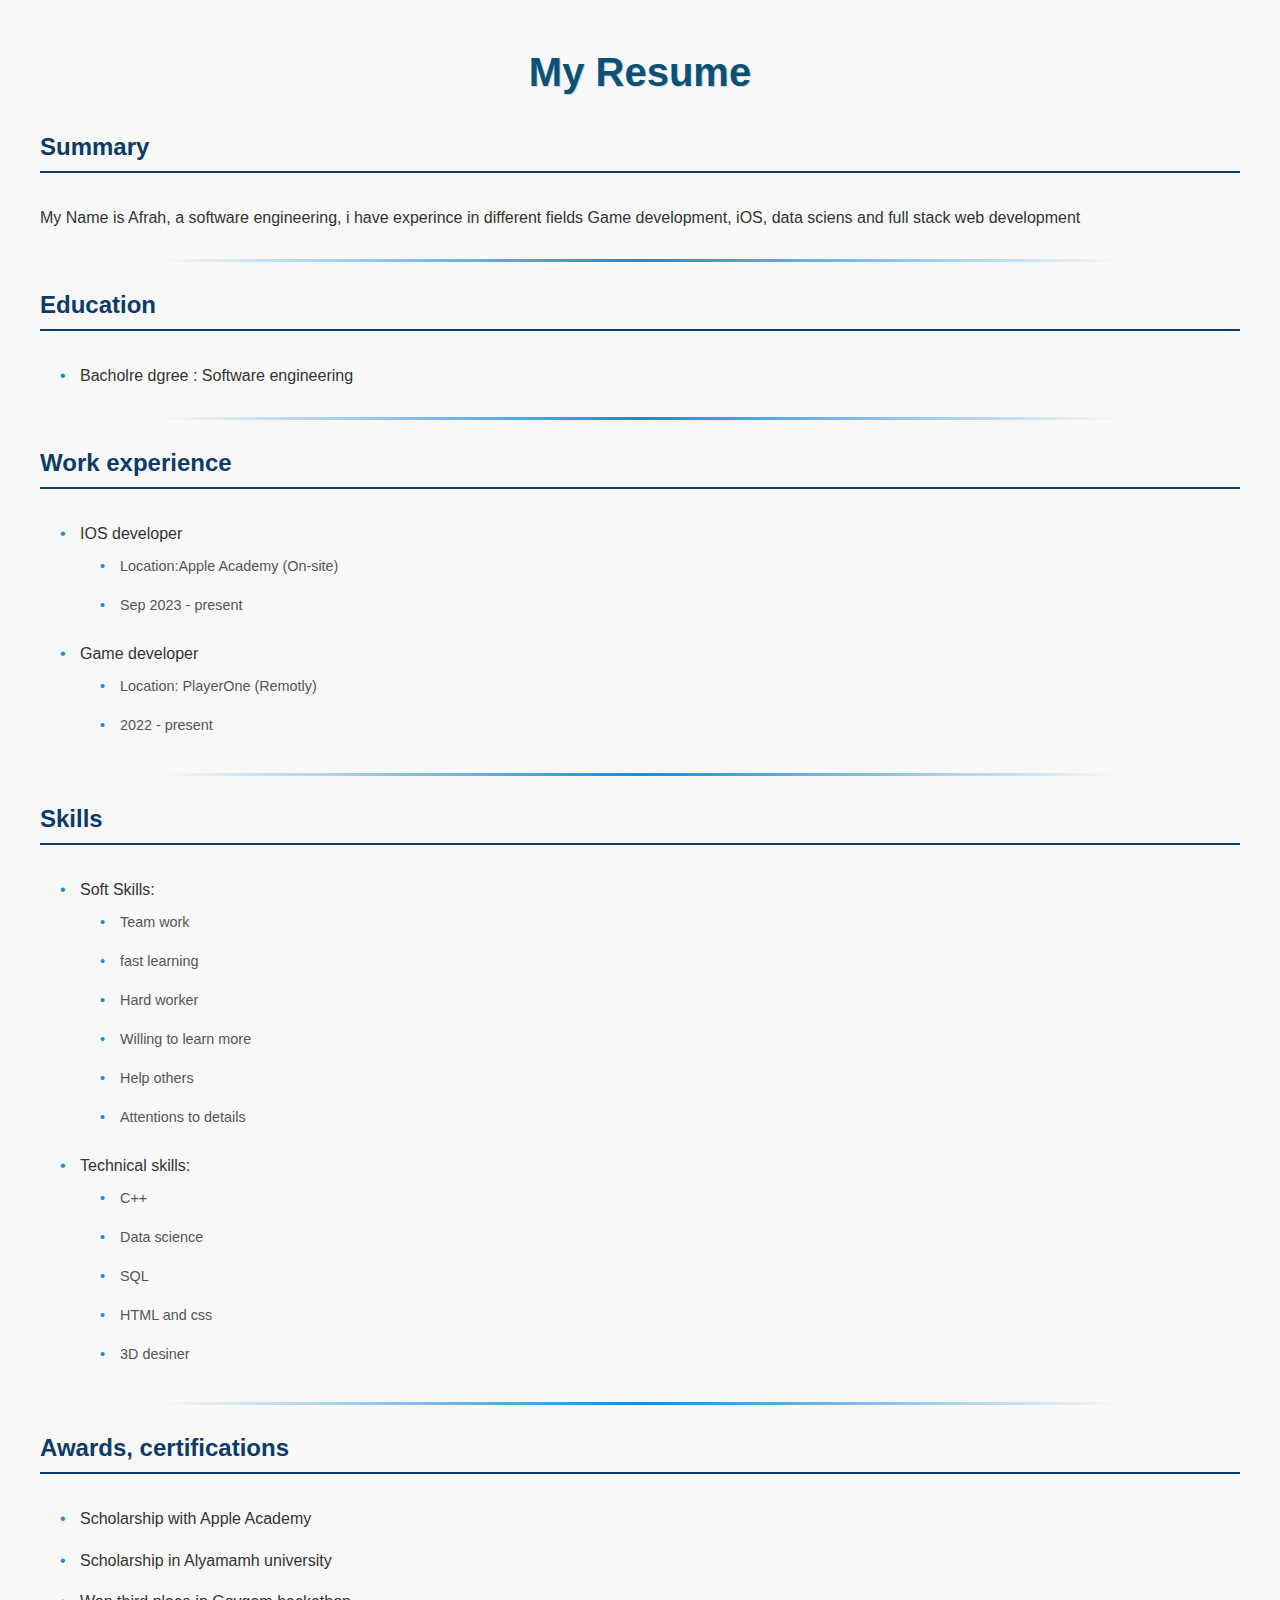
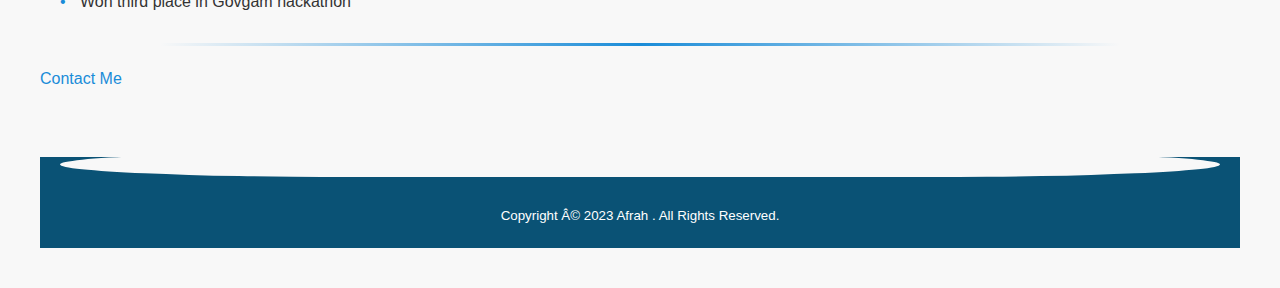
<file: index.html>
<!DOCTYPE html>
<html lang=“en”> 
    <meta charset=“UTF-8”>
    <title>My Resume</title>
    <link rel="stylesheet" type="text/css" href="style.css">

<head>
    
</head>
<body>
<h1>My Resume</h1>

<h2>Summary</h2>
<p>My Name is Afrah, a software engineering, i have experince in different fields Game development, iOS, data sciens and full stack web development</p>
<hr />
<h2>Education</h2>
<ul>
    <li>Bacholre dgree : Software engineering</li>
</ul>
<hr />
<h2>Work experience</h2>
<ul>
    <li>IOS developer
        <ul>
            <li>Location:Apple Academy (On-site)</li>
            <li>Sep 2023 - present</li>
        </ul>
    </li>
    <li>Game developer
        <ul>
            <li>Location: PlayerOne (Remotly)</li>
            <li>2022 - present</li>
        </ul>
    </li>
</ul>
<hr />
<h2>Skills</h2>
<ul>
    <li>Soft Skills:
        <ul>
            <li>Team work</li>
            <li>fast learning</li>
            <li>Hard worker</li>
            <li>Willing to learn more</li>
            <li>Help others</li>
            <li>Attentions to details</li>
        </ul>
    </li>
    <li>Technical skills:
        <ul>
            <li>C++</li>
            <li>Data science</li>
            <li>SQL</li>
            <li>HTML and css</li>
            <li>3D desiner</li>
        </ul>
    </li>
</ul>
<hr />
<h2>Awards, certifications</h2>
<ul>
    <li>Scholarship with Apple Academy</li>
    <li>Scholarship in Alyamamh university</li>
    <li>Won third place in Govgam hackathon</li>
</ul>

<hr/>
<a href="./Contact.html">Contact Me</a>
<br />
<br />
<footer>
    <small>
      Copyright © 2023 Afrah . All Rights Reserved.
    </small>
  </footer>
</body>
</html>
</file>
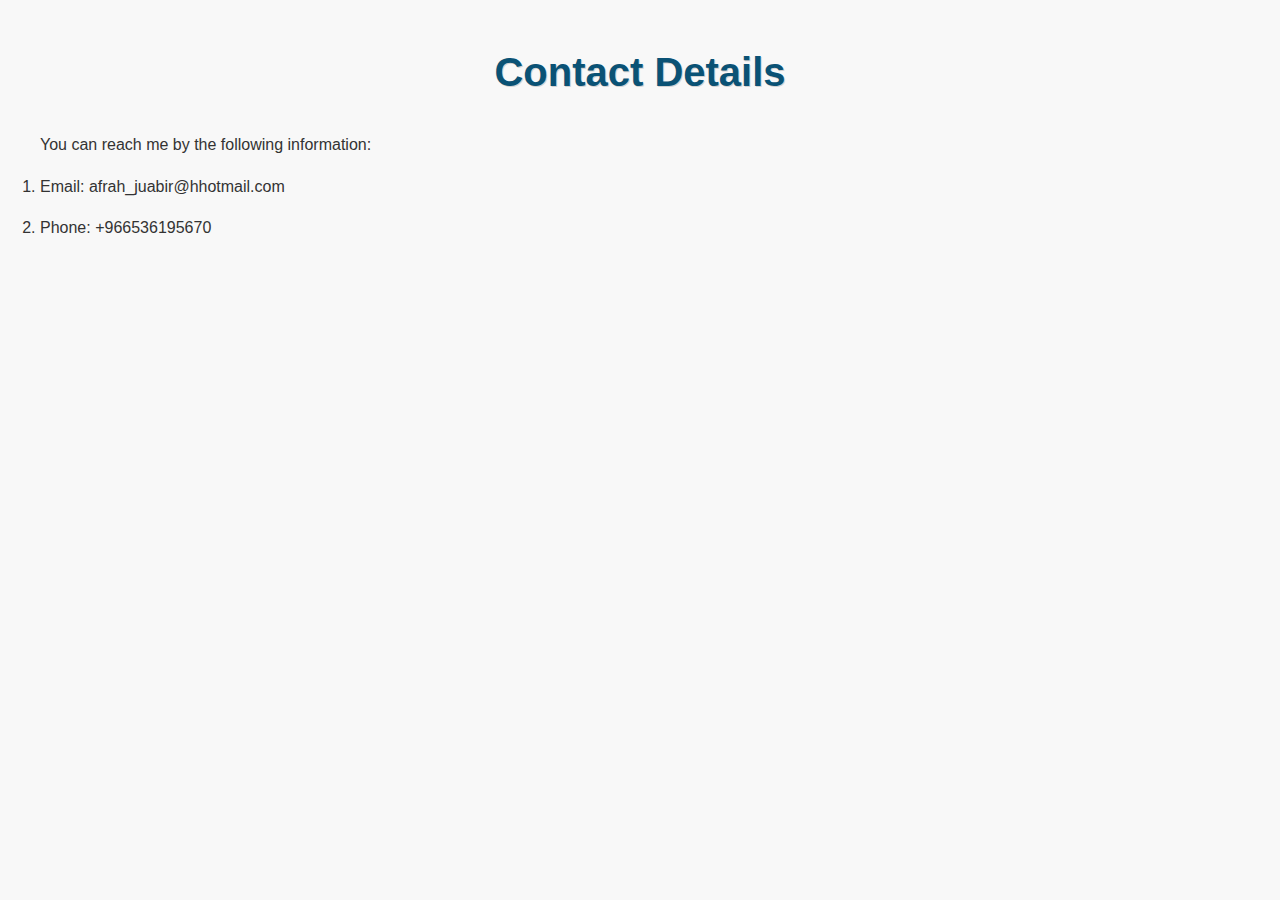
<file: Contact.html>
<!DOCTYPE html>
<html lang=“en”> 
    <meta charset=“UTF-8”>
    <title>Contact details</title>
    <link rel="stylesheet" type="text/css" href="style.css">

<head>
    
</head>
<body>
<h1>Contact Details</h1>
<p>You can reach me by the following information:</p>
<ol>
    <li>Email: afrah_juabir@hhotmail.com</li>
    <li>Phone: +966536195670</li>
    
</ol>

</body>
</html>
</file>
<file: style.css>
/* styles.css */

/* Basic Reset */
* {
    margin: 0;
    padding: 0;
    box-sizing: border-box;
}

/* Font */
body {
    font-family: 'Segoe UI', Tahoma, Geneva, Verdana, sans-serif;
    line-height: 1.6;
    color: #333;
    background-color: #f8f8f8; /* Slightly lighter shade for a fresher look */
    padding: 40px;
}

/* Main Heading */
h1 {
    font-size: 2.5em;
    color: #0a5275;
    text-align: center;
    margin-bottom: 0.5em;
    text-shadow: 1px 1px #d2d2d2; /* Softer shadow for a cleaner look */
    animation: scaleUp 0.5s ease-in-out forwards;
}

/* Subheadings */
h2 {
    font-weight: 600; /* Add font weight for better visual hierarchy */
    color: #0d3b66;
    margin: 1em 0;
    padding-bottom: 5px;
    border-bottom: 2px solid #0d3b66; /* Thinner border for subtlety */
}

/* Paragraphs and List Items */
p, li {
    font-size: 1em;
    color: #333;
    padding: 8px 0;
}

/* Unordered List */
ul {
    margin-left: 20px;
    list-style-type: none;
}

/* List Items with custom bullet */
ul li {
    position: relative;
    padding-left: 20px;
}

ul li::before {
    content: '•';
    position: absolute;
    left: 0;
    color: #1a8cd8;
}

/* Nested List Items */
ul ul li {
    font-size: 0.9em;
    color: #555;
}

/* Horizontal Rule */
hr {
    margin: 20px auto;
    width: 80%; /* Set a max width for better control */
    border: none;
    height: 3px;
    background: linear-gradient(to right, transparent, #1a8cd8, transparent);
    border-radius: 5px;
}

/* Links */
a {
    color: #1a8cd8;
    text-decoration: none;
    transition: color 0.2s ease-in-out; /* Smooth color transition on hover */
}

a:hover {
    color: #0d3b66; /* Darker shade on hover for better contrast */
    text-decoration: underline;
}

/* Footer */
footer {
    margin-top: 40px;
    padding: 20px;
    background-color: #0a5275;
    color: white;
    text-align: center;
}

/* Shapes and Animations */
@keyframes scaleUp {
    0% {
        transform: scale(0.8);
        opacity: 0;
    }
    100% {
        transform: scale(1);
        opacity: 1;
    }
}

/* Apply a subtle fade-in animation to all elements */
body, h1, h2, p, ul, ol, li, footer {
    animation: fadeIn 1s ease-in-out;
}

@keyframes fadeIn {
    from { opacity: 0; }
    to { opacity: 1; }
}

/* Custom shape for the footer */
footer::before {
    content: '';
    display: block;
    height: 25px;
    background-color: #f8f8f8;
    border-radius: 50% / 100%;
    position: relative;
    top: -25px;
}

/* Responsive Design */
@media only screen and (max-width: 768px) {
    body {
        padding: 20px;
    }

    h1 {
        font-size: 2em; /* Slightly smaller font-size for mobile */
    }

    /* Adjust the horizontal rule for smaller screens */
    hr {
        width: 90%;
    }
    
    /* Footer shape adjustment for mobile */
    footer::before {
        top: -20px;
        height: 20px;
    }
}
</file>
